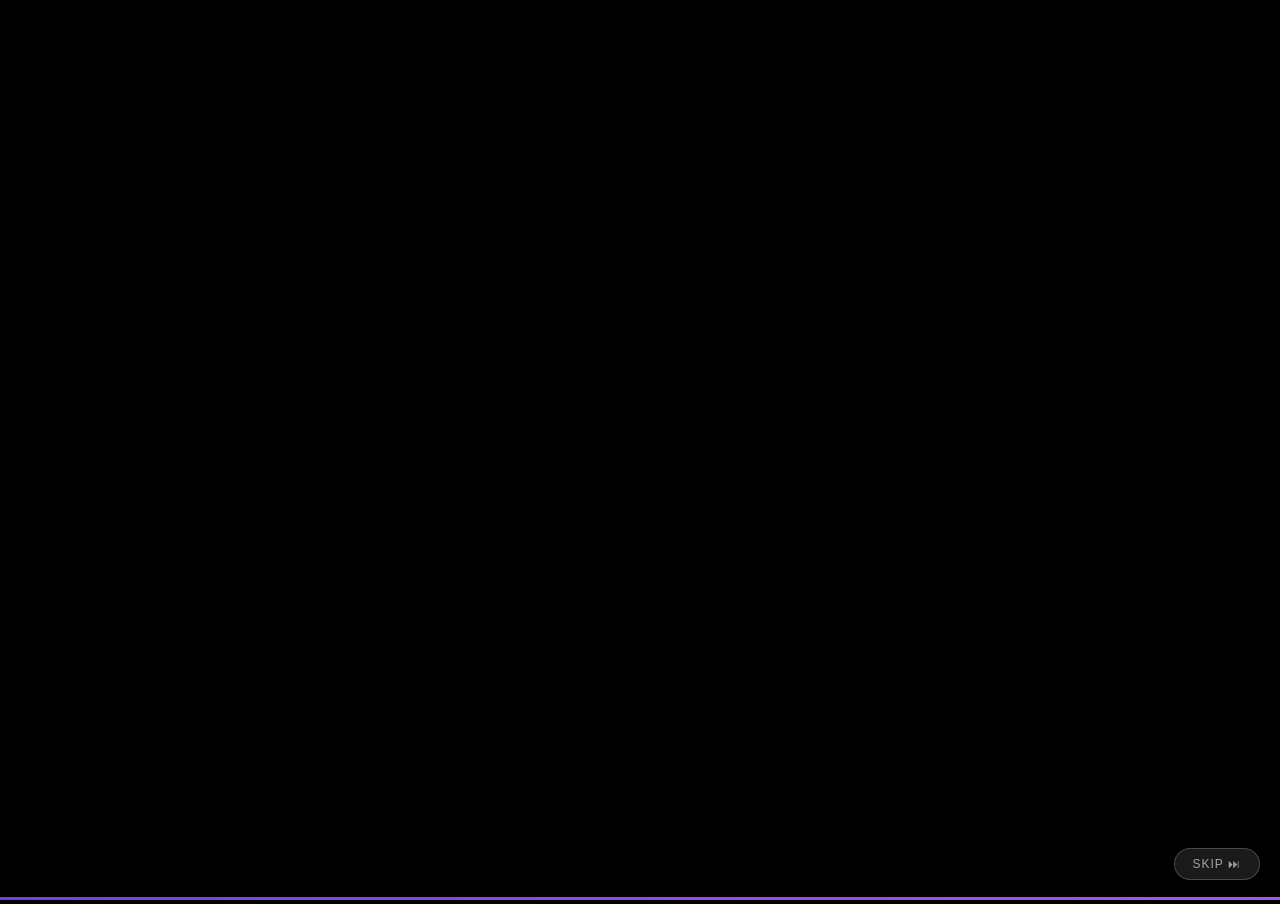
<file: loading.html>
<!DOCTYPE html>
<html lang="id">
<head>
  <meta charset="UTF-8" />
  <meta name="viewport" content="width=device-width, initial-scale=1.0"/>
  <title>Loading - SOPARXXZ</title>
  <link rel="stylesheet" href="transition.css"/>
  <style>
    * { margin: 0; padding: 0; box-sizing: border-box; }

    body {
      width: 100vw;
      height: 100vh;
      overflow: hidden;
      background: #000;
    }

    video {
      width: 100%;
      height: 100%;
      object-fit: cover;
    }

    /* Progress bar di bawah */
    .progress-wrap {
      position: fixed;
      bottom: 0;
      left: 0;
      right: 0;
      height: 3px;
      background: rgba(255,255,255,0.1);
      z-index: 10;
    }

    .progress-bar {
      height: 100%;
      width: 0%;
      background: linear-gradient(90deg, #7c3aed, #a855f7);
      animation: progress 10s linear forwards;
    }

    @keyframes progress {
      to { width: 100%; }
    }

    /* Skip button */
    .skip {
      position: fixed;
      bottom: 20px;
      right: 20px;
      z-index: 20;
      padding: 8px 18px;
      background: rgba(255,255,255,0.1);
      border: 1px solid rgba(255,255,255,0.2);
      border-radius: 20px;
      color: rgba(255,255,255,0.6);
      font-size: 12px;
      font-family: sans-serif;
      cursor: pointer;
      backdrop-filter: blur(10px);
      letter-spacing: 1px;
    }

    .skip:active { opacity: 0.7; }
  </style>
</head>
<body>

  <video id="introVideo" autoplay playsinline>
    <source src="assets/gojo.mp4" type="video/mp4">
  </video>

  <div class="progress-wrap">
    <div class="progress-bar"></div>
  </div>

  <div class="skip" onclick="skipNow()">SKIP ⏭</div>

  <script src="transition.js"></script>
  <script>
    const video = document.getElementById('introVideo');

    // Otomatis pindah setelah video selesai
    video.addEventListener('ended', () => {
      goTo('login.html');
    });

    // Fallback kalau video lebih dari 10 detik
    setTimeout(() => {
      goTo('login.html');
    }, 10500);

    function skipNow() {
      goTo('login.html');
    }
  </script>

</body>
</html>
</file>
<file: transition.css>
/* Animasi masuk - slide dari bawah ke atas */
body.page-enter {
  opacity: 0;
  transform: translateY(40px);
}

body.page-enter-active {
  opacity: 1;
  transform: translateY(0);
  transition: opacity 0.4s ease, transform 0.4s ease;
}

/* Animasi keluar - slide ke atas */
body.page-exit {
  opacity: 0;
  transform: translateY(-30px);
  transition: opacity 0.35s ease, transform 0.35s ease;
}
</file>
